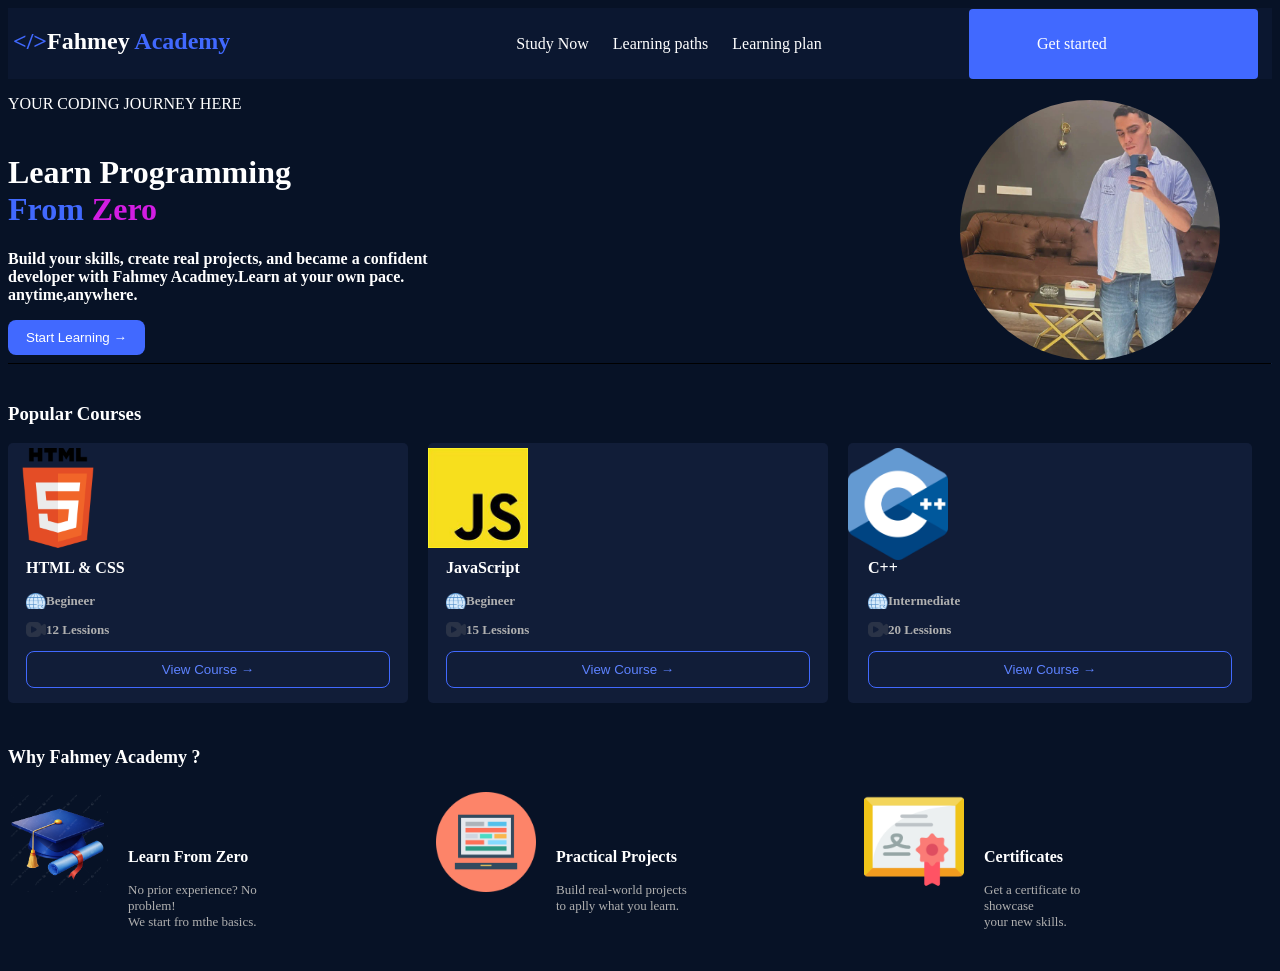
<file: index.html>
<html>
    <head>
        <title>Fahmey Academy</title>
        <link rel="icon" type="image/x-icon" href="imgs/ChatGPT Image 2 أكتوبر 2026، 04_21_12 ص.png">
        <meta name="description" content="Hello evreyone this website helps students take free courses,such as HTML and css .">
        <link rel="stylesheet" href="css/style.css">
    </head>
    <body>
        <nav>
            <div class="nav-barleft">
                <h2> &lt;/&gt;<span>Fahmey</span> Academy</h2>
            </div>
            <div class="navbar-center">
                <ul>
                    <li><a href="#">Study Now</a></li>
                    <li><a href="#">Learning paths</a></li>
                    <li><a href="#">Learning plan</a></li>
                </ul>
            </div>
            <div class="navbar-right">
            <ul>
            <li><a href="#">Get started</a></li>
            </ul>
            </div>
        </nav>
        <div class="image">
            <img src="imgs/1000053088.jpg" alt="">
        </div>
        <p>YOUR CODING JOURNEY HERE</p>
        <h1>Learn Programming <br> <span>From</span> <span class="difcolor">Zero</span></h1><!-- h1 in the first page -->
        <p><b>Build your skills, create real projects, and became a confident <br>developer with Fahmey Acadmey.Learn at your own pace. <br>anytime,anywhere.</b></p>
        <button class="started">Start Learning →</button>
        <!-- Log in image  -->
         <hr>
        <!-- <h3><i>User Sign In</i></h2>User information to identfiy the person -->
        <!-- <form> -->
        <!-- <div>In the first the person (must) enter the correct name -->
            <!-- <input type="text" placeholder="Enter your name" required>
        </div> -->
        <!-- <br> -->
        <!-- <div>The person (must) enter Password -->
            <!-- <input type="password" placeholder="Enter your password" required>
        </div> -->
        <!-- <br>
        <div><!- The person (must) enter Valid email -->
            <!-- <input type="email" placeholder="Enter your email" required>
        </div>
        <br> -->
        <!-- <div>The person (must) enter Phone number -->
            <!-- <input type="tel" placeholder="Enter your phone" required>
        </div>
        <br>
        <div>
            <input type="submit"><!- Save information   -->
            <!-- <button type="reset">reset</button>Reset information  -->
        <!-- </div>
        <br>
        <div><! In case of any opinion -->
            <!-- <textarea placeholder="Your feedback is important"></textarea> -->
        <!-- </div>
        </form>
        <br>
        <a href="https://elzero.org/" target="_blank">Fahmey Academy</a>
        <br>
        <img src="imgs/منصة-تعليمية.jpg" alt="" width="1000px">
        <hr>
        <img src="imgs/1200px-HTML5_logo_and_wordmark.svg.png" alt="" width="200px">
        <img src="imgs/CSS-Logo-2011.png" alt="" width="400px">
        <img src="imgs/JavaScript-Logo.jpg" alt="" width="350px">
        <img src="imgs/34844d2808e7cdc5dbdc9c94321c7d24.jpg" alt="" width="350px">
        <hr> --> 
        <h3>Popular Courses</h3>
        <div class="Course">
        <div class="partone">
            <p><b>HTML & CSS</b></p>
            <div class="partone2">
                <p class="design"><b>Begineer</b></p>
            </div>
            <div class="partone3">
                <p class="design"><b>12 Lessions</b></p>
            </div>
            <div><button class="difbutton">View Course →</button></div>
        </div>
        <div class="parttwo">
            <p><b>JavaScript</b></p>
            <div class="parttwo2">
                <p class="design"><b>Begineer</b></p>
            </div>
            <div class="parttwo3">
                <p class="design"><b>15 Lessions</b></p>
            </div>
            <div><button class="difbutton">View Course →</button></div>
        </div>
        <div class="partthree">
            <p><b>C++</b></p>
            <div class="partthree2">
                <p class="design"><b>Intermediate</b></p>
            </div>
            <div class="partthree3">
                <p class="design"><b>20 Lessions</b></p>
            </div>
            <div><button class="difbutton">View Course →</button></div>
        </div>
        <div></div>
        </div>
        <h4 class="changeinq"><b>Why Fahmey Academy ?</b></h4>
        <div class="hero">
            <div class="onehero">
            <p><b>Learn From Zero</b></p>
            <div>
                <p class="design">No prior experience? No problem! <br> We start fro mthe basics.</p>
            </div>
            </div>
            <div class="twohero">
            <p><b>Practical Projects</b></p>
            <div>
                <p class="design">Build real-world projects <br> to aplly what you learn.</p>
            </div>
            </div>
            <div class="threehero">
            <p><b>Certificates</b></p>
            <div>
               <p class="design">Get a certificate to showcase <br> your new skills.</p> 
            </div>
            </div>
        </div>
    </body>
</html>
</file>
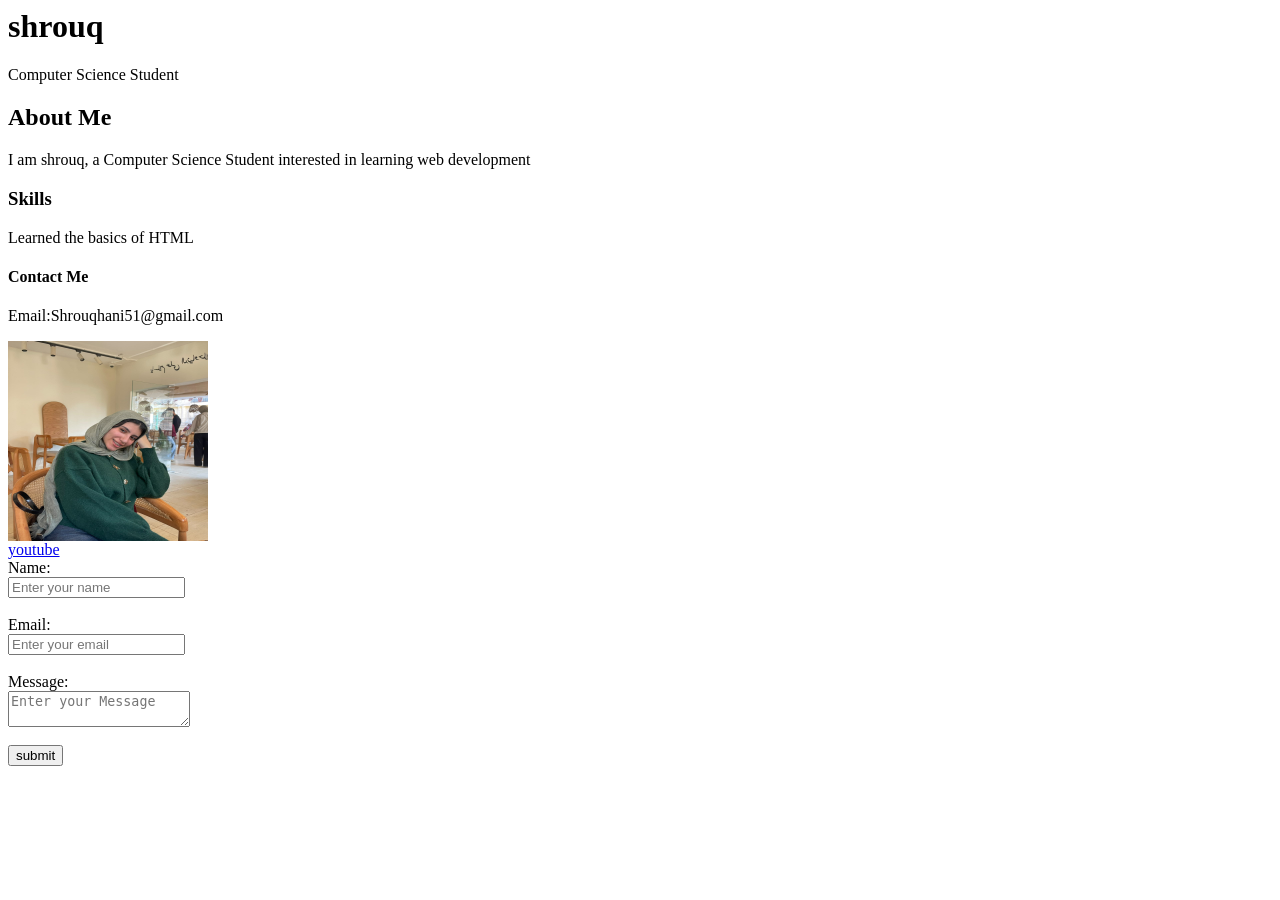
<file: shrouq.html.html>
<html>
<!DOCTYPE html>
<head>
    <title>personal portfolio</title>

<head>
<body>


<h1>shrouq</h1>
<p>Computer Science Student</p>
<h2>About Me</h2>
<p>I am shrouq, a Computer Science Student interested in learning web development</p>
<h3>Skills</h3>
<p>Learned the basics of HTML</p>
<h4>Contact Me</h4>
<p>Email:Shrouqhani51@gmail.com</p>


<img src="shrouq1234.jpeg" alt="profile picture" width="200" height="200">
<br>
<a href="https://www.youtube.com/" target="_self">youtube</a><br>
<form>
<label>Name:</label><br>
<input type="text" placeholder="Enter your name"><br><br>
<label>Email:</label><br>
<input type="Email" placeholder="Enter your email"><br><br>
<label>Message:</label><br>
<textarea placeholder="Enter your Message"></textarea><br><br>
<button type="snbmit">submit</button>

</form>

</body>

</html>
</file>
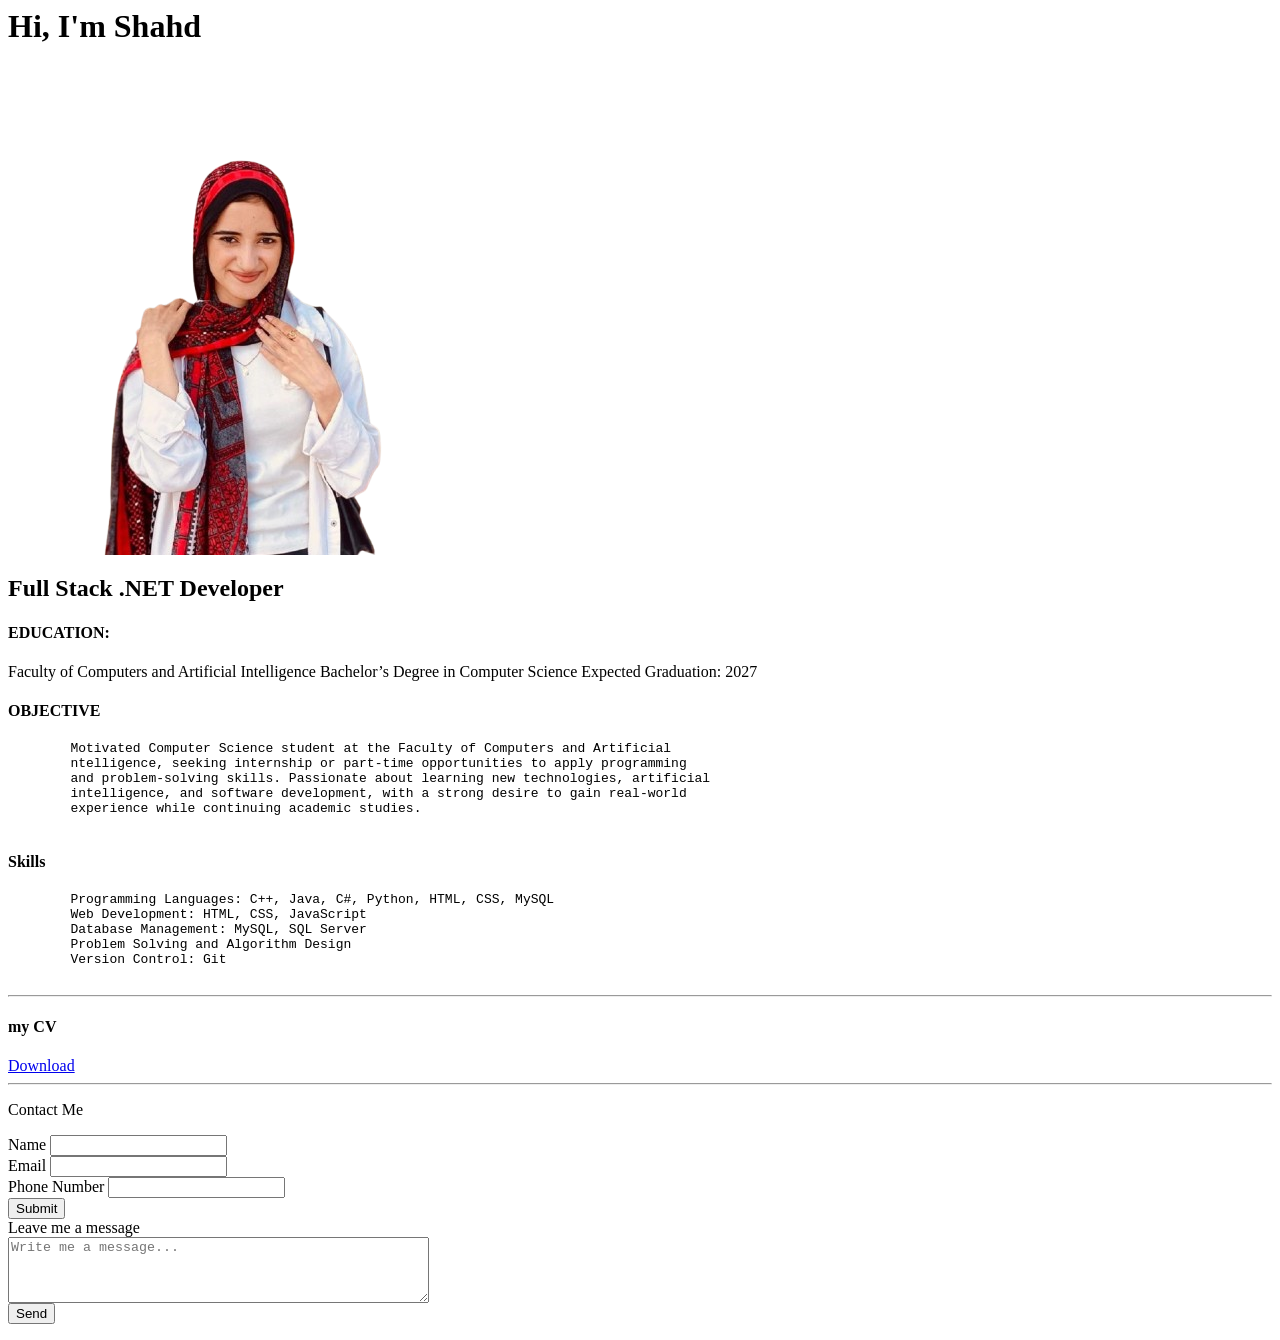
<file: test.html>
<html>
<head>
    <title>Shahd Abdalaziz </title>
</head>
<body>
   


    <h1>Hi, I'm Shahd</h1>
        <img src="shahd.png" alt="Shahd">
    <h2>Full Stack .NET Developer</h2>
    <h4>EDUCATION:</h4>
    <p>Faculty of Computers and Artificial Intelligence
        Bachelor’s Degree in Computer Science
        Expected Graduation: 2027
    </p>
    <h4>OBJECTIVE</h4>
    <pre>
        Motivated Computer Science student at the Faculty of Computers and Artificial
        ntelligence, seeking internship or part-time opportunities to apply programming
        and problem-solving skills. Passionate about learning new technologies, artificial
        intelligence, and software development, with a strong desire to gain real-world
        experience while continuing academic studies.
    </pre>
    <h4>Skills</h4>
    <pre>
        Programming Languages: C++, Java, C#, Python, HTML, CSS, MySQL
        Web Development: HTML, CSS, JavaScript
        Database Management: MySQL, SQL Server
        Problem Solving and Algorithm Design
        Version Control: Git
    </pre>
    <hr>
    <h4>my CV</h4>
    <a href="SHAHD ABDALAZIZ ABDALFATAH.pdf" target="_blank">Download</a>
    <hr>
    <form>
        <p>Contact Me</p>
        <label for="name">Name</label>
        <input type="text" id="name" name="name" required>
        <br>
        <label for="email">Email</label>
        <input type="email" id="email" name="email" required>
        <br>
        <label for="number" >Phone Number</label>
        <input type="tel" id="number" name="number" required>
        <br>
       <button type="submit">Submit</button>
       <br>


        <label for="message">Leave me a message</label>
        <br>
        <textarea rows="4" cols="50" placeholder="Write me a message..."></textarea>
        <br>
        <button>Send</button>
    
    </form>



</body>


</html>
</file>
<file: css/style.css>
nav{
    width: 100%;
    background-color:#0B1730;
}
.nav-barleft{
    width:25% ;
    color:#4169ff;
    display: inline-block;
    margin-left: 5px;
}
.navbar-center{
     width:50% ;
    color:white;
    display: inline-block;
    text-align: center;
}
.navbar-right{
     width:20% ;
    color:white;
    display: inline-block;
    background-color: #4169ff;
    border-radius: 4px;
    padding: 10px 18px;
    }
ul{
    list-style: none;
}
a{
    text-decoration: none;
    color: white;
}
li{
    display: inline;
    margin: 10px;
}
h1,h3,h4{
    color: white;
    padding-top: 20px;
}
h2 span{
    color:white ;
}
body{
    background-color:#071226;
}
.image{
    position: absolute;
    top: 100px;
    right: 60px;
    width: 260px;
    z-index: 1;
}
.image img{
    width: 100%;
    display: block;
    border-radius: 50%;
}
p{
    width:50% ;
    color: white;
}
h1 span{
    color: #4169ff;
}
h1 .difcolor{
    color: #d21de2;
}
.started{
  background-color: #4169ff;
  color: white;
  padding: 10px 18px;
  border-radius: 8px;
  border: none;
  cursor: pointer;
}
hr{
    border-bottom: 15px;
    border-color: #071226;
}
.partone{
    width: 30%;
    max-height: 60px;
    background-color: #111D38;
    background-image: url(../imgs/1200px-HTML5_logo_and_wordmark.svg.png);
    background-size: 100px;
    background-repeat: no-repeat;
    padding: 100px 18px;
    border-radius: 5px;
    background-position-y: 5px;
}
.partone2{
    padding-left: 20px;
    background-image: url(../imgs/450-4500237_internet-icon-world-wide-web-logo-png.png);
    background-size: 20px;
    background-repeat: no-repeat;
}
.partone3{
    padding-left: 20px;
    background-image: url(../imgs/video-camera-icon-in-black-colors-movie-signs-illustration-png.webp);
    background-size: 20px;
    background-repeat: no-repeat;
}
.difbutton{
    width: 100%;
    box-sizing: border-box;
    background-color: transparent;
    border:1px #4169FF solid;
    color: #5D82FF;
    text-align: center;
    padding: 10px 18px;
    border-radius: 8px;
    cursor: pointer;
}
.parttwo{
    width: 30%;
    max-height: 60px;
    background-color: #111D38;
    background-size: 100px;
    background-repeat: no-repeat;
    padding: 100px 18px;
    border-radius: 5px;
    background-position-y: 5px;
    background-image: url(../imgs/OIP\ \(2\).jpg);
}
.parttwo2{
    padding-left: 20px;
    background-size: 20px;
    background-repeat: no-repeat;
    background-image: url(../imgs/450-4500237_internet-icon-world-wide-web-logo-png.png);
}
.parttwo3{
    padding-left: 20px;
    background-image: url(../imgs/video-camera-icon-in-black-colors-movie-signs-illustration-png.webp);
    background-size: 20px;
    background-repeat: no-repeat;
}
.Course{
    display: flex;
    gap: 20px;
}
.partthree{
    width: 30%;
    max-height: 60px;
    background-color: #111D38;
    background-size: 100px;
    background-repeat: no-repeat;
    padding: 100px 20px;
    border-radius: 5px;
    background-position-y: 5px;
    background-image: url(../imgs/cpp_logo.png);
}
.partthree2{
    padding-left: 20px;
    background-size: 20px;
    background-repeat: no-repeat;
    background-image: url(../imgs/450-4500237_internet-icon-world-wide-web-logo-png.png);
}
.partthree3{
    padding-left: 20px;
    background-image: url(../imgs/video-camera-icon-in-black-colors-movie-signs-illustration-png.webp);
    background-size: 20px;
    background-repeat: no-repeat;
}
.changeinq{
    font-size:large ;
}
.onehero{
    box-sizing: border-box;
    min-width: 0;
    flex: 1;
    padding: 40px 0px 20px 120px;
    background-image: url(../imgs/pngtree-realistic-blue-graduation-cap-with-diploma-and-ribbon-png-image_21020707.png);
    background-size: 100px;
    background-repeat: no-repeat;
}
.design{
    font-size: small;
    color: #b0b0b0;
}
.twohero{
    box-sizing: border-box;
    min-width: 0;
    flex: 1;
    padding: 40px 0px 20px 120px;
    background-image: url(../imgs/laptop\ \(1\).png);
    background-size: 100px;
    background-repeat: no-repeat;
}
.threehero{
    box-sizing: border-box;
    min-width: 0;
    flex: 1;
    padding: 40px 0px 20px 120px;
    background-image: url(../imgs/certificate.png);
    background-size: 100px;
    background-repeat: no-repeat;
}
.hero{
    display: flex;
    flex-direction: row;
    justify-content: space-between;
    align-items: flex-start;
    gap: 20px;
    width: 100%;
}
</file>
